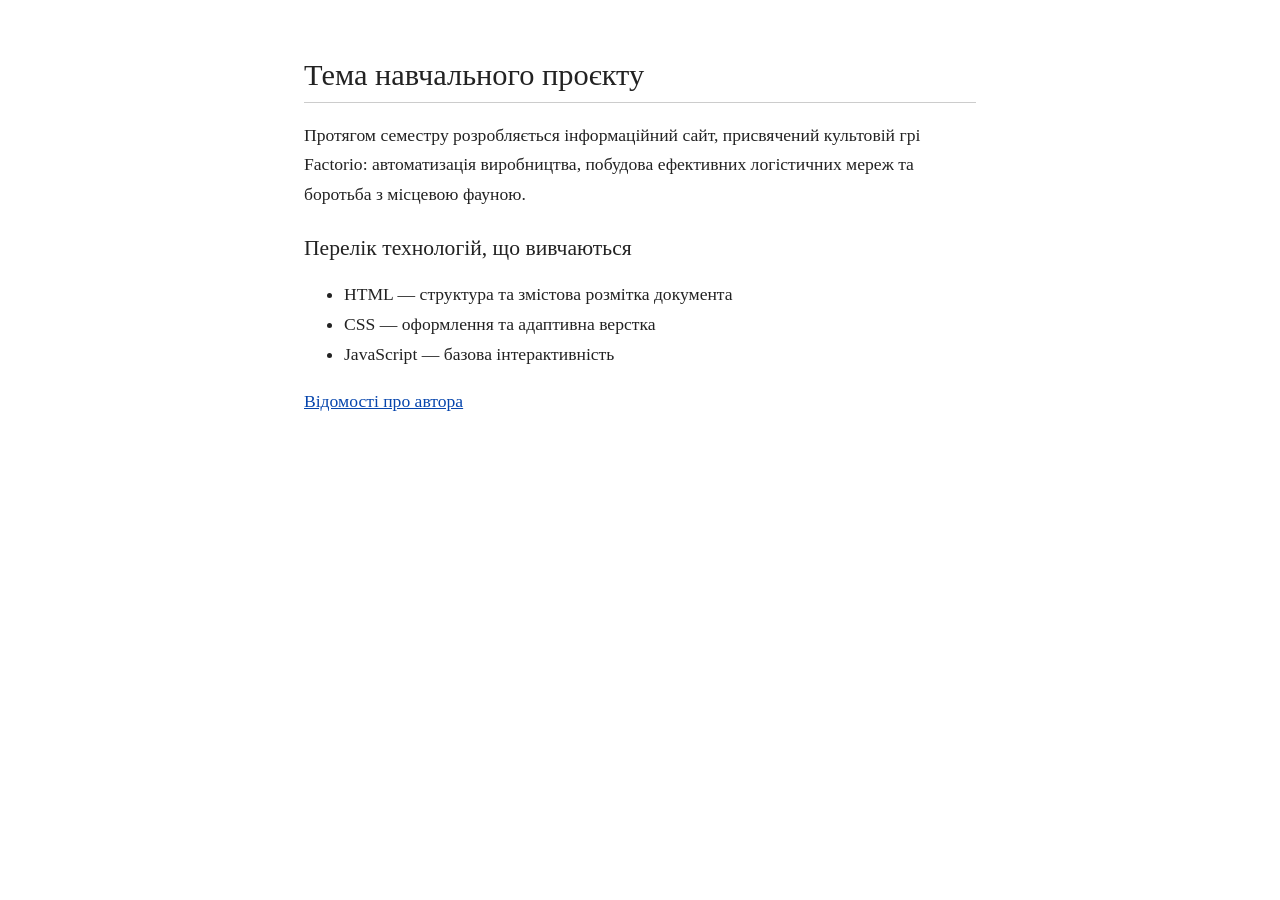
<file: index.html>
<!DOCTYPE html>
<html lang="uk">
<head>
    <meta charset="UTF-8">
    <meta name="viewport" content="width=device-width, initial-scale=1.0">
    <meta name="description" content="Навчальний проєкт з курсу веб-програмування про гру Factorio">
    <link rel="icon" type="image/x-icon" href="images/favicon.ico">
    <link rel="stylesheet" href="style/style.css">
    <title>Кондратенко Назар — Веб-програмування</title>
</head>
<body>
    <h1>Тема навчального проєкту</h1>
    <p>
        Протягом семестру розробляється інформаційний сайт, присвячений
        культовій грі Factorio: автоматизація виробництва, побудова ефективних 
        логістичних мереж та боротьба з місцевою фауною.
    </p>

    <h2>Перелік технологій, що вивчаються</h2>
    <ul>
        <li>HTML — структура та змістова розмітка документа</li>
        <li>CSS — оформлення та адаптивна верстка</li>
        <li>JavaScript — базова інтерактивність</li>
    </ul>

    <p><a href="about.html">Відомості про автора</a></p>
</body>
</html>
</file>
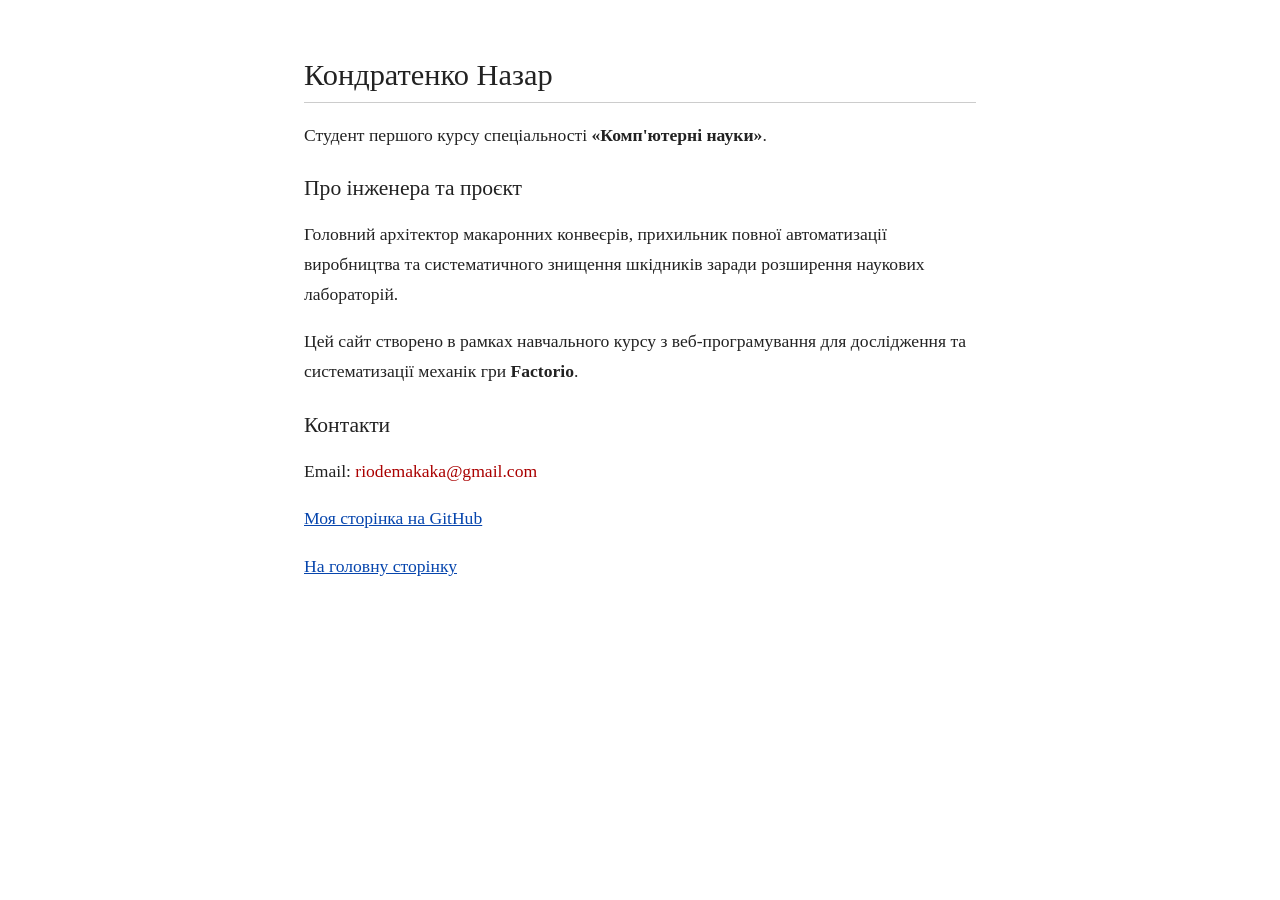
<file: about.html>
<!DOCTYPE html>
<html lang="uk">
<head> 
    <meta charset="UTF-8">
    <meta name="viewport" content="width=device-width, initial-scale=1.0">
    <meta name="description" content="Навчальний проєкт з курсу веб-програмування про гру Factorio">
    <link rel="icon" type="image/x-icon" href="images/favicon.ico">
    <link rel="stylesheet" href="style/style.css">
    <title>Про автора — Factorio Project</title>
</head>
<body>
    <main>
        <h1>Кондратенко Назар</h1>
        <p>Студент першого курсу спеціальності <strong>«Комп'ютерні науки»</strong>.</p>
        
        <section>
            <h2>Про інженера та проєкт</h2>
            <p>Головний архітектор макаронних конвеєрів, прихильник повної автоматизації виробництва та систематичного знищення шкідників заради розширення наукових лабораторій.</p>
            <p>Цей сайт створено в рамках навчального курсу з веб-програмування для дослідження та систематизації механік гри <strong>Factorio</strong>.</p>
        </section>

        <section>
            <h2>Контакти</h2>
            <p>Email: <span class="email-red">riodemakaka@gmail.com</span></p>
            <p><a href="https://github.com/Rio-deMakaka/" target="_blank">Моя сторінка на GitHub</a></p>
        </section>

        <p><a href="index.html">На головну сторінку</a></p>
    </main>
</body>
</html>
</file>
<file: style/style.css>
body {
    max-width: 42rem;
    margin: 0 auto;
    padding: 2rem 1.5rem;
    font-family: Georgia, 'Times New Roman', serif;
    font-size: 1.1rem;
    line-height: 1.7;
    color: #222;
    background: #fff;
}

h1, h2 {
    font-weight: normal;
    line-height: 1.3;
    margin: 1.5rem 0 0.5rem;
}

h1 {
    font-size: 1.9rem;
    border-bottom: 1px solid #ccc;
    padding-bottom: 0.4rem;
}

h2 {
    font-size: 1.35rem;
}

section {
    margin-top: 1.2rem;
}

a {
    color: #0645ad;
}

.email-red {
    color: #a00;
}
</file>
